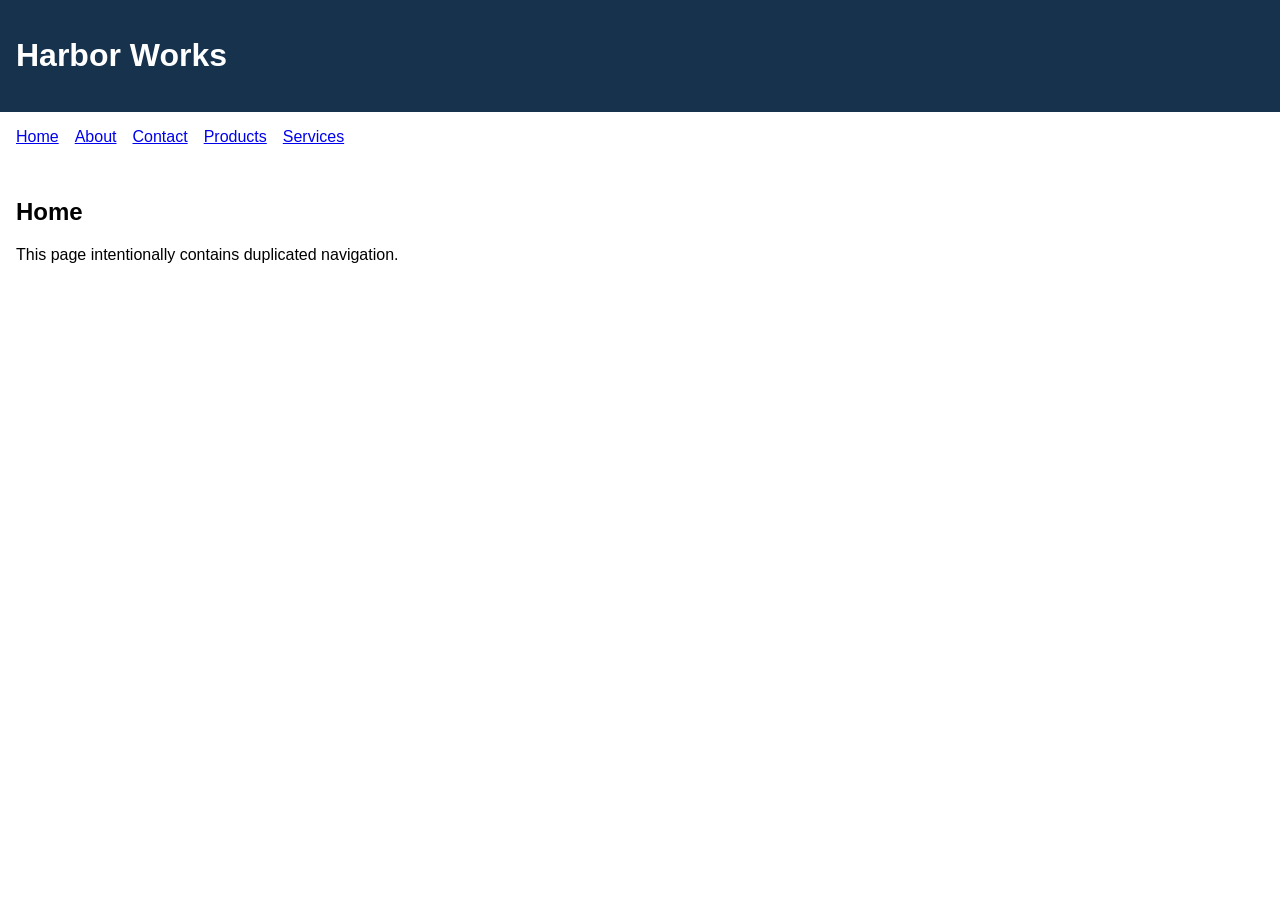
<file: w2_mini_assignment_2_1_starter/index.html>
<!doctype html>
<html lang="en">
<head>
    <meta charset="utf-8">
    <meta name="viewport" content="width=device-width,initial-scale=1">
    <title>Home</title>
    <link rel="stylesheet" href="css/styles.css">
</head>
<body>
<header>
    <h1>Harbor Works</h1>
</header>
<nav id="navbar"></nav>
<main>
    <h2>Home</h2>
    <p>This page intentionally contains duplicated navigation.</p>
    <div id="shared-navigation"></div>
</main>
<script src="js/navigation.js"></script>
</body>
</html>
</file>
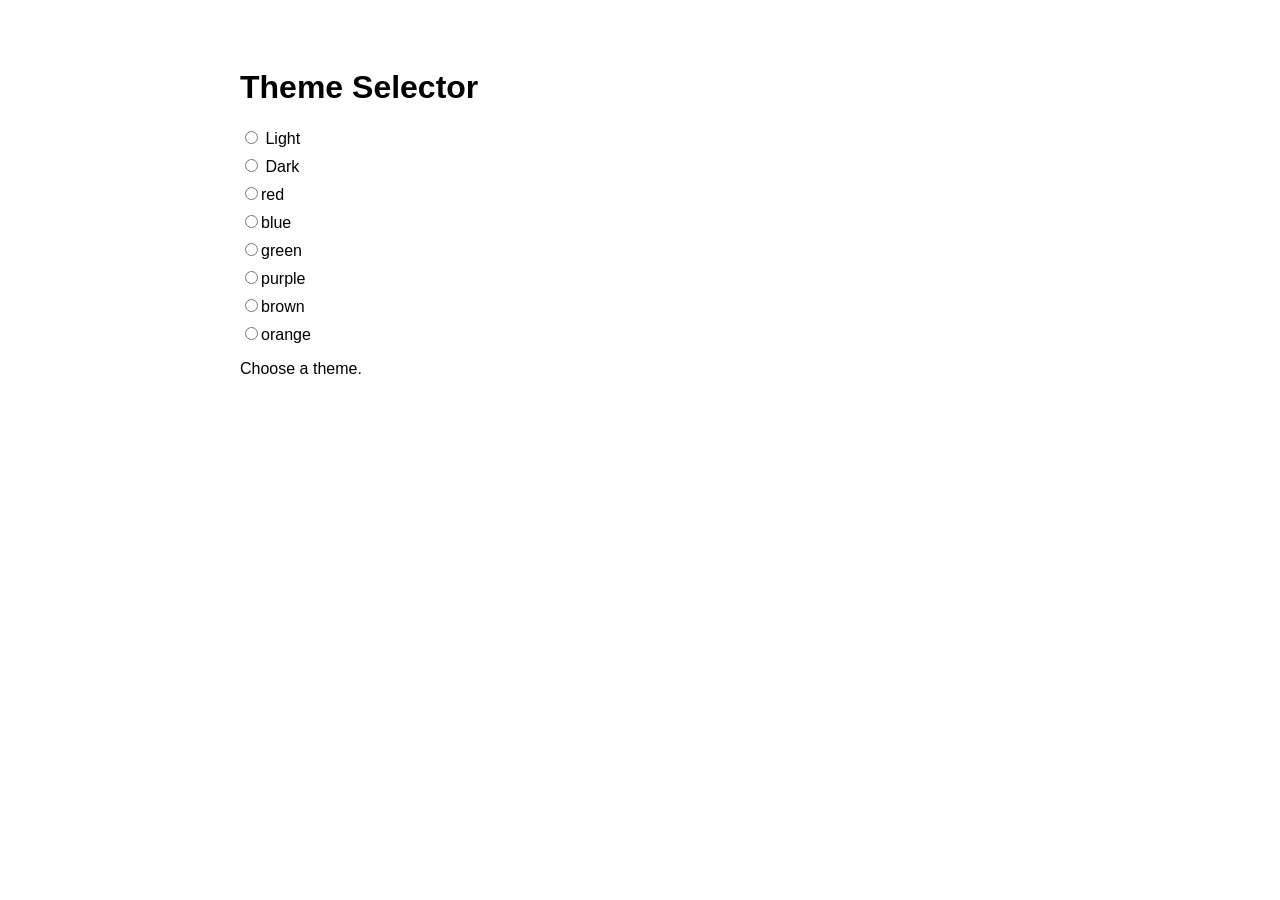
<file: w3_mini_3_1_starter/index.html>
<!doctype html>
<html lang="en">
<head>
    <meta charset="utf-8"><meta name="viewport" content="width=device-width,initial-scale=1">
    <link rel="stylesheet" href="css/styles.css">
    <script src="js/app.js" defer></script>
    <title>Theme Selector</title>
</head>
<body>
<main>
    <h1>Theme Selector</h1>
    <form>
        <label>
            <input type="radio" name="theme" value="light"> Light
        </label>
        <label>
            <input type="radio" name="theme" value="dark"> Dark
        </label>
    </form>
    <p id="status">Choose a theme.</p>
</main>
</body>
</html>
</file>
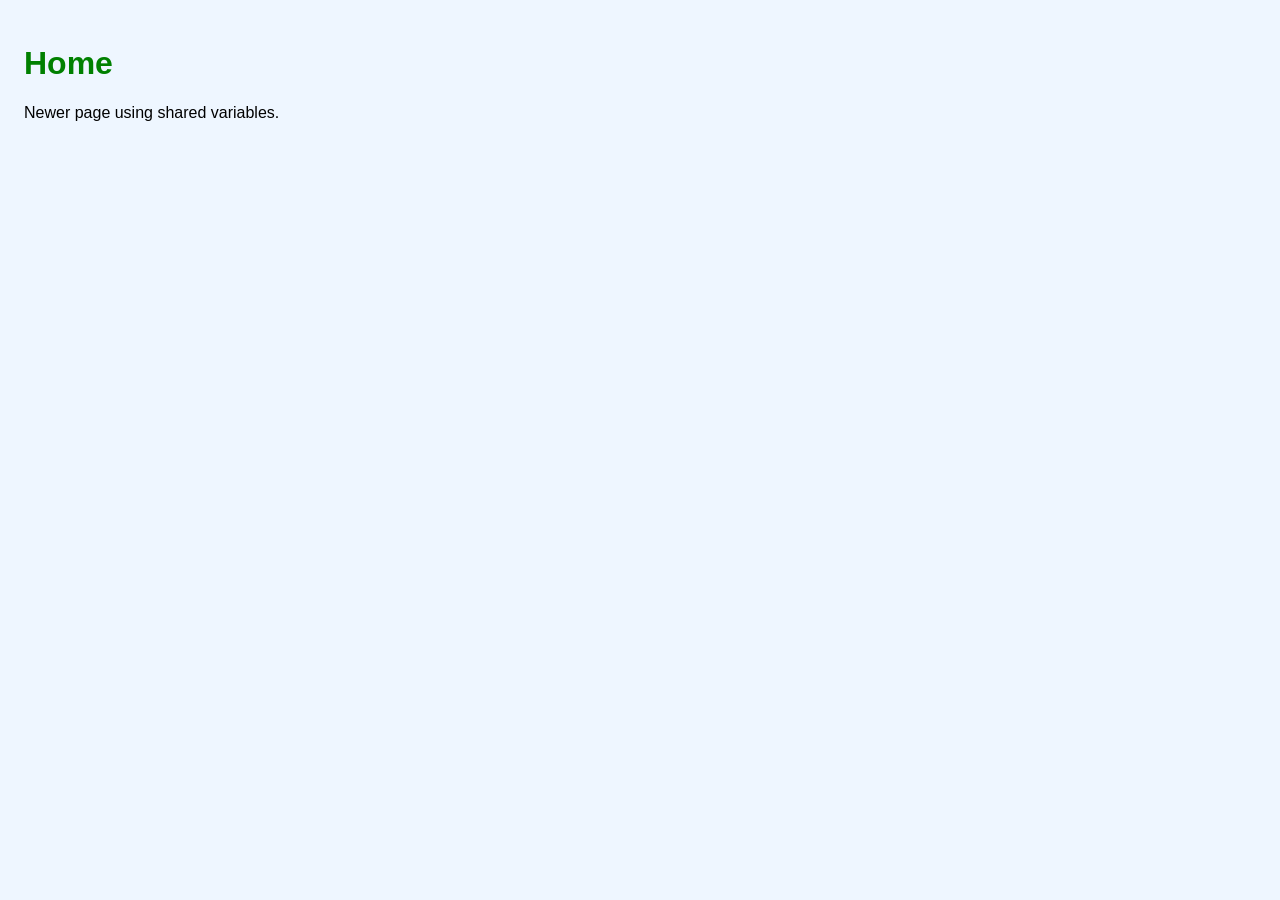
<file: w3_mini_3_2_starter/index.html>
<!doctype html>
<html>
<head>
    <meta charset="utf-8">
    <link rel="stylesheet" href="css/styles.css">
    <title>Home</title>
</head>
<body>
<h1>Home</h1>
<p>Newer page using shared variables.</p>
</body>
</html>
</file>
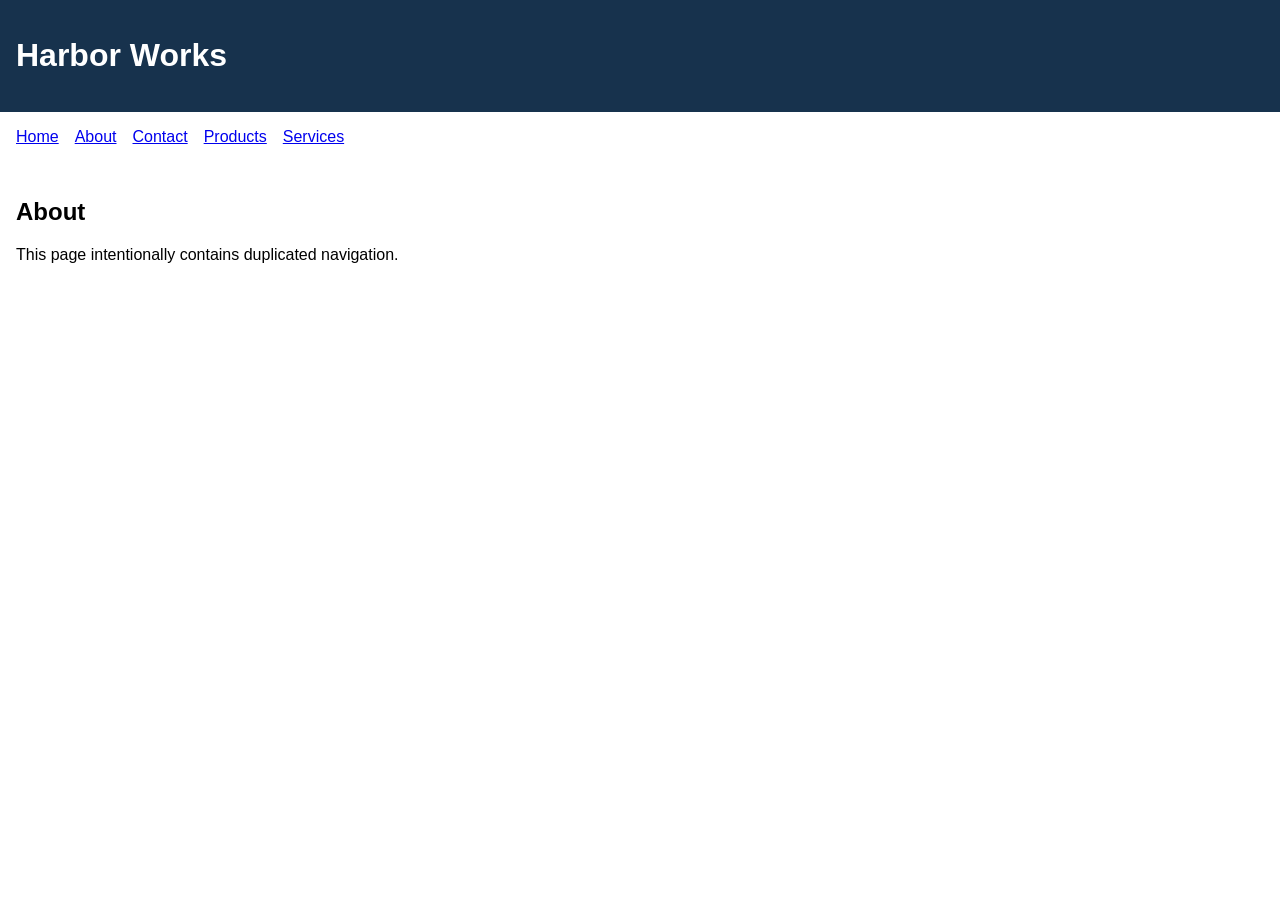
<file: w2_mini_assignment_2_1_starter/about.html>
<!doctype html>
<html lang="en">
<head>
    <meta charset="utf-8">
    <meta name="viewport" content="width=device-width,initial-scale=1">
    <title>About</title>
    <link rel="stylesheet" href="css/styles.css">
</head>
<body>
<header>
    <h1>Harbor Works</h1>
</header>
<nav id="navbar"></nav>
<main>
    <h2>About</h2>
    <p>This page intentionally contains duplicated navigation.</p>
    <div id="shared-navigation"></div>
</main>
<script src="js/navigation.js"></script>
</body>
</html>
</file>
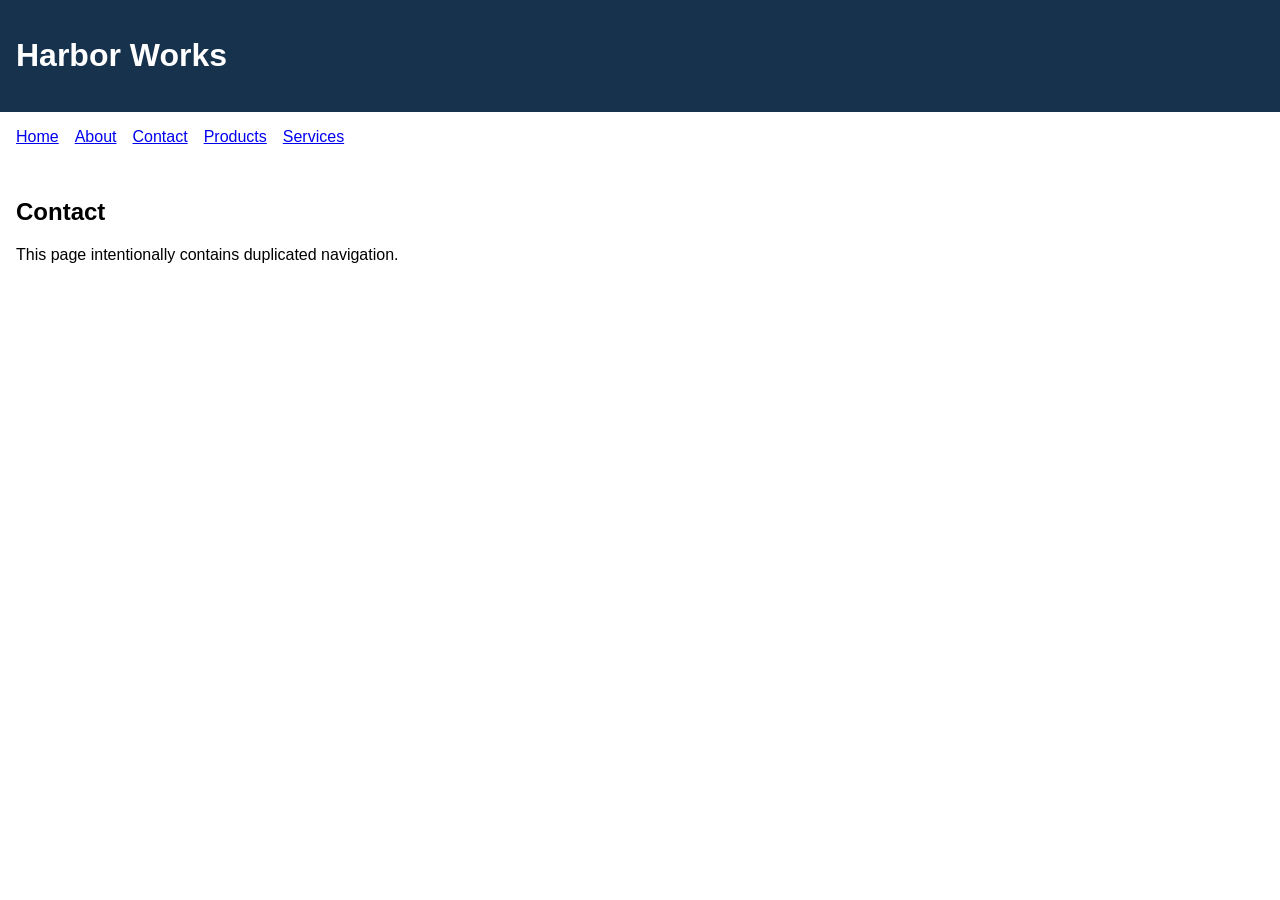
<file: w2_mini_assignment_2_1_starter/contact.html>
<!doctype html>
<html lang="en">
<head>
    <meta charset="utf-8">
    <meta name="viewport" content="width=device-width,initial-scale=1">
    <title>Contact</title>
    <link rel="stylesheet" href="css/styles.css">
</head>
<body>
<header>
    <h1>Harbor Works</h1>
</header>
<nav id="navbar"></nav>
<main>
    <h2>Contact</h2>
    <p>This page intentionally contains duplicated navigation.</p>
    <div id="shared-navigation"></div>
</main>
<script src="js/navigation.js"></script>
</body>
</html>
</file>
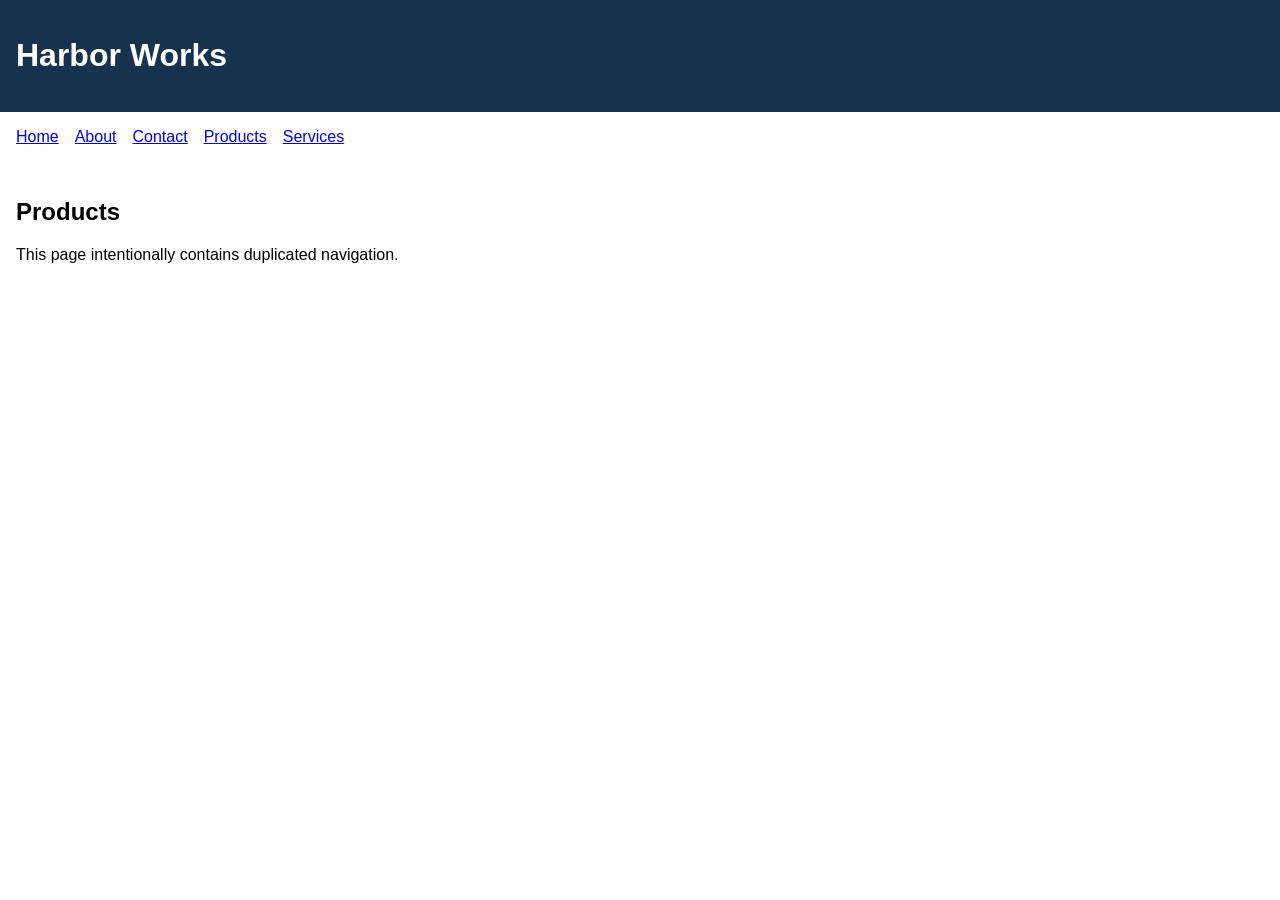
<file: w2_mini_assignment_2_1_starter/products.html>
<!doctype html>
<html lang="en">
<head>
    <meta charset="utf-8">
    <meta name="viewport" content="width=device-width,initial-scale=1">
    <title>Products</title>
    <link rel="stylesheet" href="css/styles.css">
</head>
<body>
<header>
    <h1>Harbor Works</h1>
</header>
<nav id="navbar"></nav>
<main>
    <h2>Products</h2>
    <p>This page intentionally contains duplicated navigation.</p>
    <div id="shared-navigation"></div>
</main>
<script src="js/navigation.js"></script>
</body>
</html>
</file>
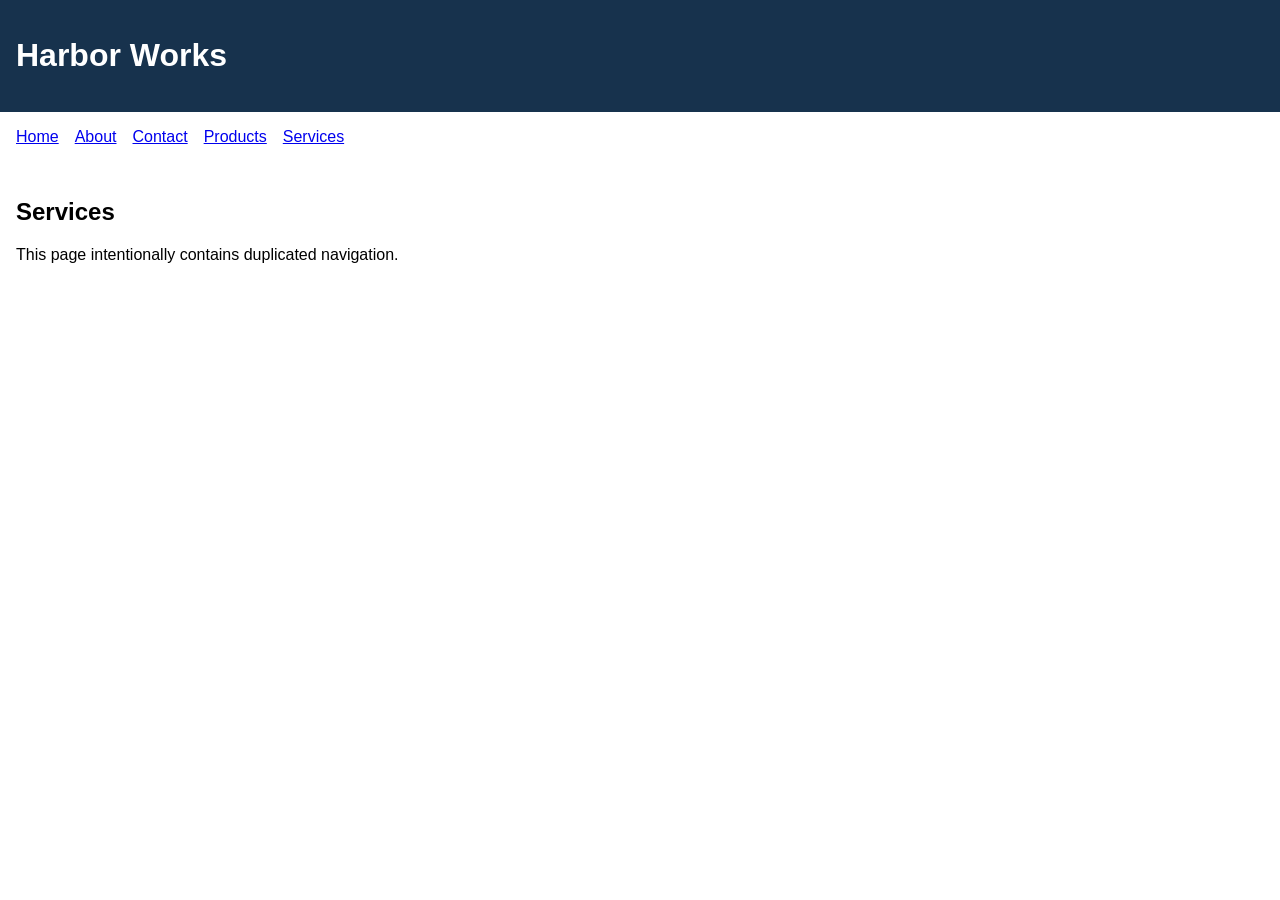
<file: w2_mini_assignment_2_1_starter/services.html>
<!DOCTYPE html>
<html lang="en">
<head>
    <meta charset="UTF-8">
    <meta name="viewport" content="width=device-width, initial-scale=1.0">
    <title>Services</title>
    <link rel="stylesheet" href="css/styles.css">
</head>
<body>
<header>
    <h1>Harbor Works</h1>
</header>
<nav id="navbar"></nav>
<main>
    <h2>Services</h2>
    <p>This page intentionally contains duplicated navigation.</p>
    <div id="shared-navigation"></div>
</main>
<script src="js/navigation.js"></script>
</body>
</html>
</file>
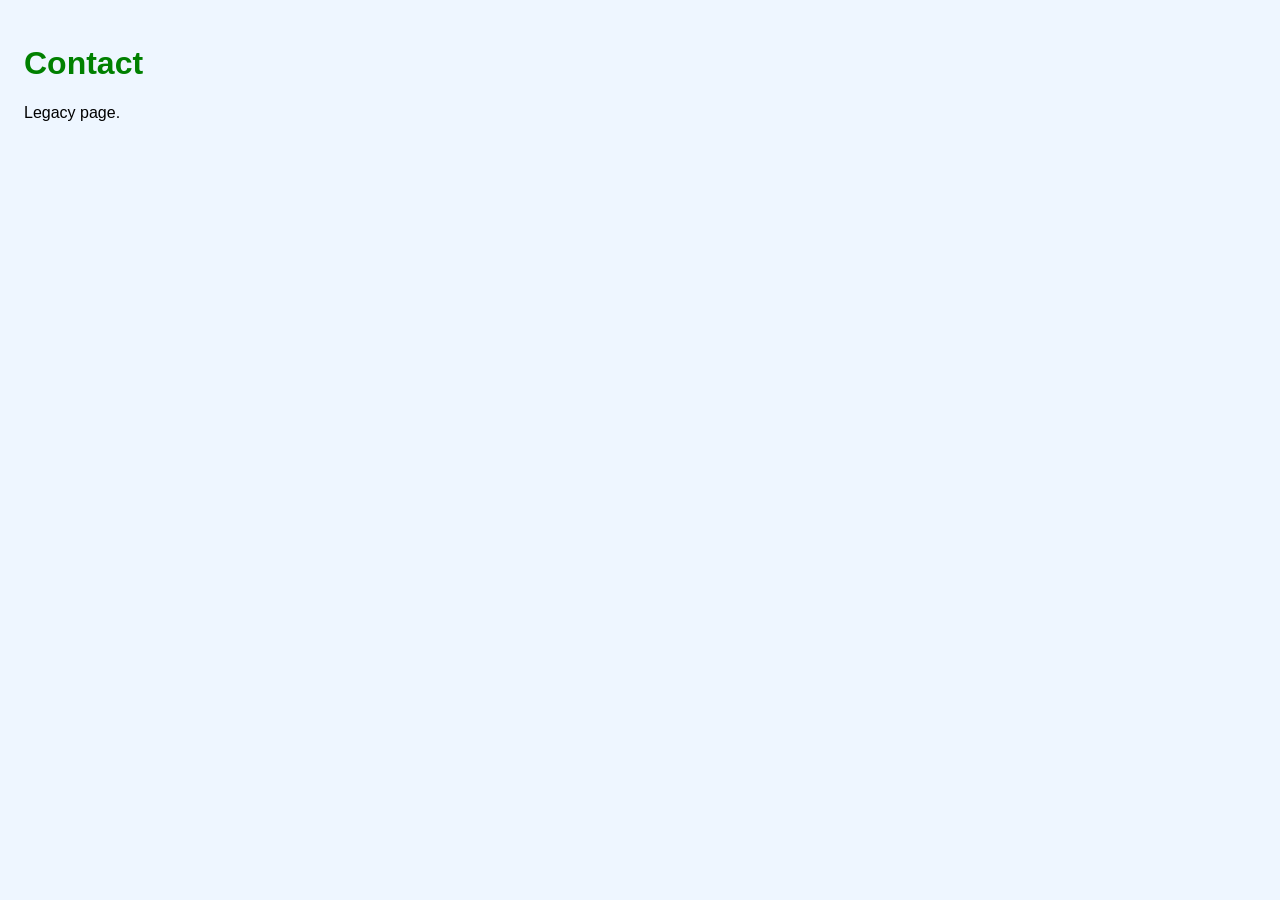
<file: w3_mini_3_2_starter/contact.html>
<!doctype html>
<html>
<head>
    <meta charset="utf-8">
    <link rel="stylesheet" href="css/styles.css">
    <title>Contact</title>
</head>
<body>
<h1>Contact</h1>
<p>Legacy page.</p>
</body>
</html>
</file>
<file: w2_mini_assignment_2_1_starter/css/styles.css>
body{font-family:Arial;margin:0}
header{background:#17324d;color:white;padding:1rem}
nav,main{padding:1rem}
nav a{margin-right:1rem}
</file>
<file: w3_mini_3_1_starter/css/styles.css>
body {
    font-family: Arial;
    max-width: 800px;
    margin: 2rem auto;
    padding: 1rem;
}

label {
    display: block;
    margin: .5rem 0;
}

.dark {
    background: #172033;
    color: white;
}
</file>
<file: w3_mini_3_2_starter/css/styles.css>
:root {
    --brand: green;
    --surface: #eef6ff;
    --space: 1rem;
}

body {
    font-family: Arial;
    background: var(--surface);
    padding: var(--space);
}

h1 {
    color: var(--brand);
}
</file>
